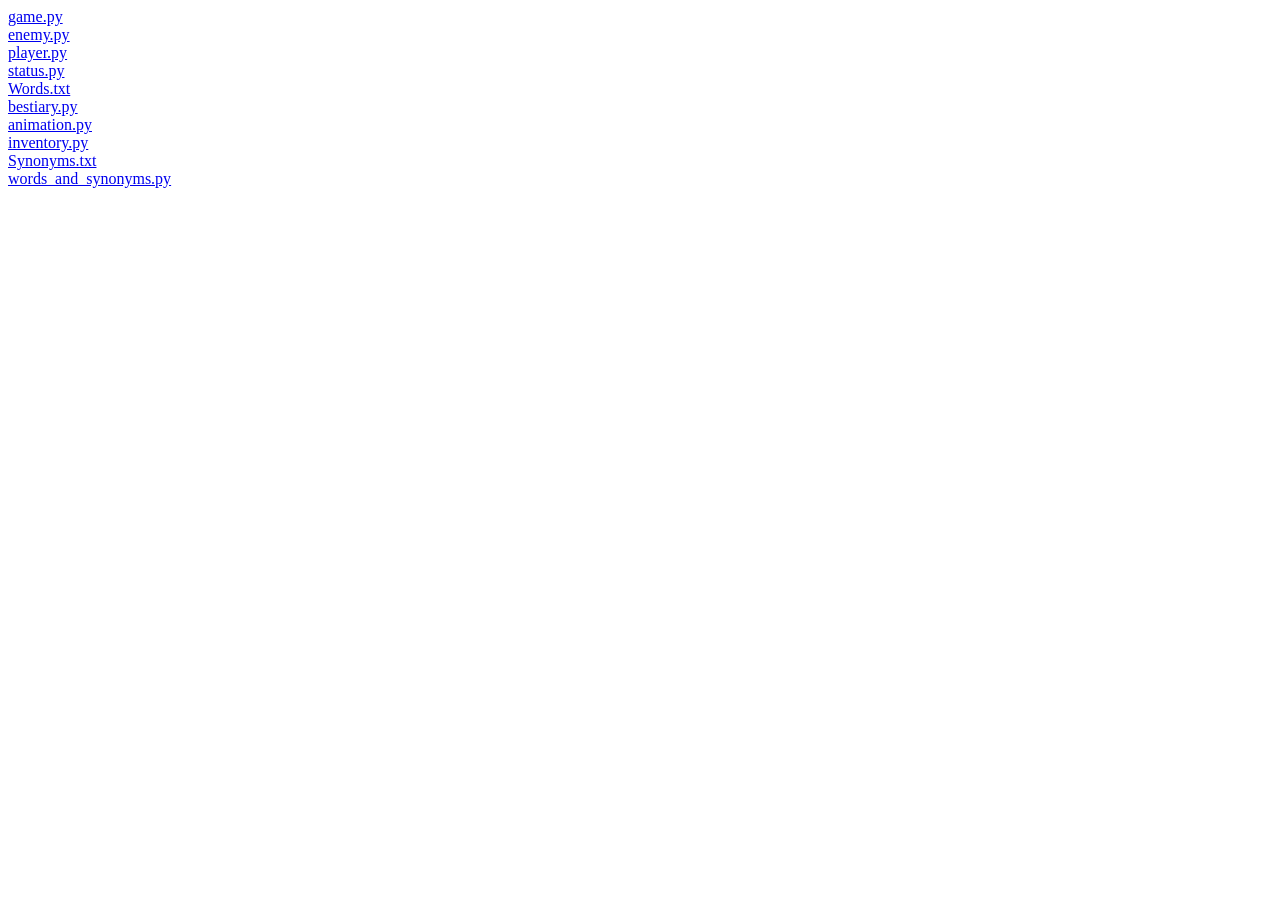
<file: Words and Swords/exportToHTML/index.html>
<html><head><title>C:\Users\Poste\Desktop\Python projects\Words and Swords</title></head><body><a href="game.py.html">game.py</a><br /><a href="enemy.py.html">enemy.py</a><br /><a href="player.py.html">player.py</a><br /><a href="status.py.html">status.py</a><br /><a href="Words.txt.html">Words.txt</a><br /><a href="bestiary.py.html">bestiary.py</a><br /><a href="animation.py.html">animation.py</a><br /><a href="inventory.py.html">inventory.py</a><br /><a href="Synonyms.txt.html">Synonyms.txt</a><br /><a href="words_and_synonyms.py.html">words_and_synonyms.py</a><br /></body></html>
</file>
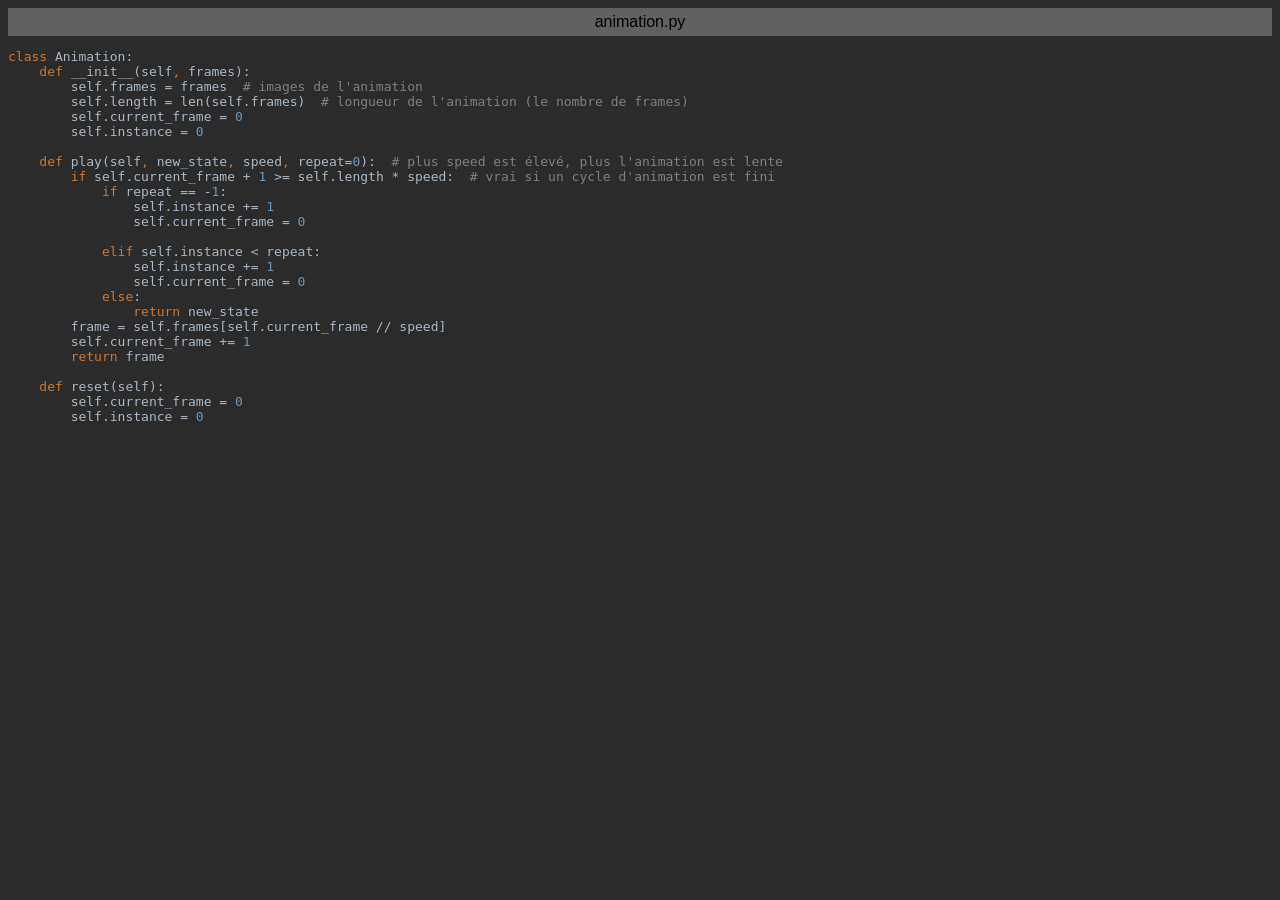
<file: Words and Swords/exportToHTML/animation.py.html>
<html>
<head>
<title>animation.py</title>
<meta http-equiv="Content-Type" content="text/html; charset=utf-8">
<style type="text/css">
.s0 { color: #cc7832;}
.s1 { color: #a9b7c6;}
.s2 { color: #808080;}
.s3 { color: #6897bb;}
</style>
</head>
<body bgcolor="#2b2b2b">
<table CELLSPACING=0 CELLPADDING=5 COLS=1 WIDTH="100%" BGCOLOR="#606060" >
<tr><td><center>
<font face="Arial, Helvetica" color="#000000">
animation.py</font>
</center></td></tr></table>
<pre><span class="s0">class </span><span class="s1">Animation:</span>
    <span class="s0">def </span><span class="s1">__init__(self</span><span class="s0">, </span><span class="s1">frames):</span>
        <span class="s1">self.frames = frames  </span><span class="s2"># images de l'animation</span>
        <span class="s1">self.length = len(self.frames)  </span><span class="s2"># longueur de l'animation (le nombre de frames)</span>
        <span class="s1">self.current_frame = </span><span class="s3">0</span>
        <span class="s1">self.instance = </span><span class="s3">0</span>

    <span class="s0">def </span><span class="s1">play(self</span><span class="s0">, </span><span class="s1">new_state</span><span class="s0">, </span><span class="s1">speed</span><span class="s0">, </span><span class="s1">repeat=</span><span class="s3">0</span><span class="s1">):  </span><span class="s2"># plus speed est élevé, plus l'animation est lente</span>
        <span class="s0">if </span><span class="s1">self.current_frame + </span><span class="s3">1 </span><span class="s1">&gt;= self.length * speed:  </span><span class="s2"># vrai si un cycle d'animation est fini</span>
            <span class="s0">if </span><span class="s1">repeat == -</span><span class="s3">1</span><span class="s1">:</span>
                <span class="s1">self.instance += </span><span class="s3">1</span>
                <span class="s1">self.current_frame = </span><span class="s3">0</span>

            <span class="s0">elif </span><span class="s1">self.instance &lt; repeat:</span>
                <span class="s1">self.instance += </span><span class="s3">1</span>
                <span class="s1">self.current_frame = </span><span class="s3">0</span>
            <span class="s0">else</span><span class="s1">:</span>
                <span class="s0">return </span><span class="s1">new_state</span>
        <span class="s1">frame = self.frames[self.current_frame // speed]</span>
        <span class="s1">self.current_frame += </span><span class="s3">1</span>
        <span class="s0">return </span><span class="s1">frame</span>

    <span class="s0">def </span><span class="s1">reset(self):</span>
        <span class="s1">self.current_frame = </span><span class="s3">0</span>
        <span class="s1">self.instance = </span><span class="s3">0</span>






















</pre>
</body>
</html>
</file>
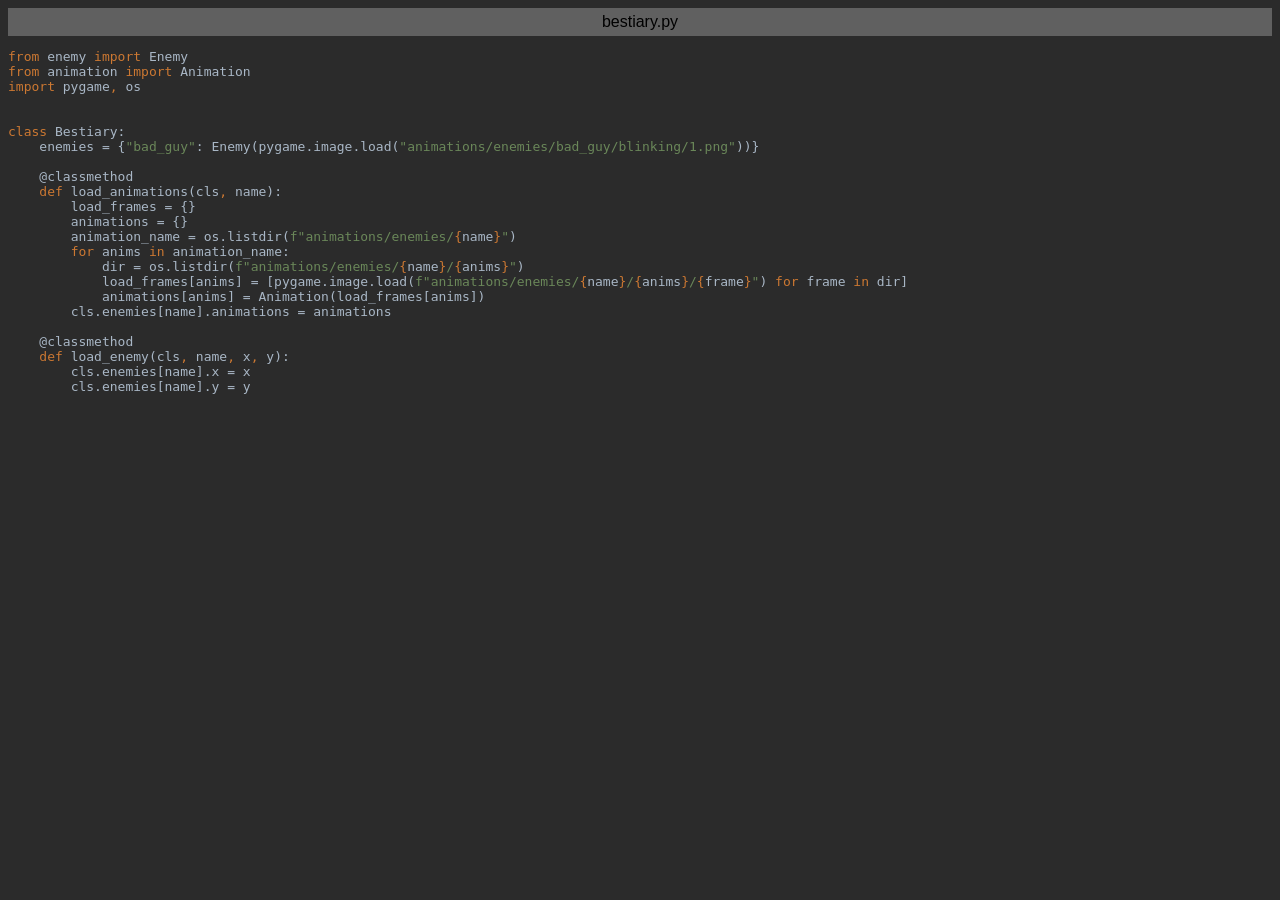
<file: Words and Swords/exportToHTML/bestiary.py.html>
<html>
<head>
<title>bestiary.py</title>
<meta http-equiv="Content-Type" content="text/html; charset=utf-8">
<style type="text/css">
.s0 { color: #cc7832;}
.s1 { color: #a9b7c6;}
.s2 { color: #6a8759;}
</style>
</head>
<body bgcolor="#2b2b2b">
<table CELLSPACING=0 CELLPADDING=5 COLS=1 WIDTH="100%" BGCOLOR="#606060" >
<tr><td><center>
<font face="Arial, Helvetica" color="#000000">
bestiary.py</font>
</center></td></tr></table>
<pre><span class="s0">from </span><span class="s1">enemy </span><span class="s0">import </span><span class="s1">Enemy</span>
<span class="s0">from </span><span class="s1">animation </span><span class="s0">import </span><span class="s1">Animation</span>
<span class="s0">import </span><span class="s1">pygame</span><span class="s0">, </span><span class="s1">os</span>


<span class="s0">class </span><span class="s1">Bestiary:</span>
    <span class="s1">enemies = {</span><span class="s2">&quot;bad_guy&quot;</span><span class="s1">: Enemy(pygame.image.load(</span><span class="s2">&quot;animations/enemies/bad_guy/blinking/1.png&quot;</span><span class="s1">))}</span>

    <span class="s1">@classmethod</span>
    <span class="s0">def </span><span class="s1">load_animations(cls</span><span class="s0">, </span><span class="s1">name):</span>
        <span class="s1">load_frames = {}</span>
        <span class="s1">animations = {}</span>
        <span class="s1">animation_name = os.listdir(</span><span class="s2">f&quot;animations/enemies/</span><span class="s0">{</span><span class="s1">name</span><span class="s0">}</span><span class="s2">&quot;</span><span class="s1">)</span>
        <span class="s0">for </span><span class="s1">anims </span><span class="s0">in </span><span class="s1">animation_name:</span>
            <span class="s1">dir = os.listdir(</span><span class="s2">f&quot;animations/enemies/</span><span class="s0">{</span><span class="s1">name</span><span class="s0">}</span><span class="s2">/</span><span class="s0">{</span><span class="s1">anims</span><span class="s0">}</span><span class="s2">&quot;</span><span class="s1">)</span>
            <span class="s1">load_frames[anims] = [pygame.image.load(</span><span class="s2">f&quot;animations/enemies/</span><span class="s0">{</span><span class="s1">name</span><span class="s0">}</span><span class="s2">/</span><span class="s0">{</span><span class="s1">anims</span><span class="s0">}</span><span class="s2">/</span><span class="s0">{</span><span class="s1">frame</span><span class="s0">}</span><span class="s2">&quot;</span><span class="s1">) </span><span class="s0">for </span><span class="s1">frame </span><span class="s0">in </span><span class="s1">dir]</span>
            <span class="s1">animations[anims] = Animation(load_frames[anims])</span>
        <span class="s1">cls.enemies[name].animations = animations</span>

    <span class="s1">@classmethod</span>
    <span class="s0">def </span><span class="s1">load_enemy(cls</span><span class="s0">, </span><span class="s1">name</span><span class="s0">, </span><span class="s1">x</span><span class="s0">, </span><span class="s1">y):</span>
        <span class="s1">cls.enemies[name].x = x</span>
        <span class="s1">cls.enemies[name].y = y</span>

</pre>
</body>
</html>
</file>
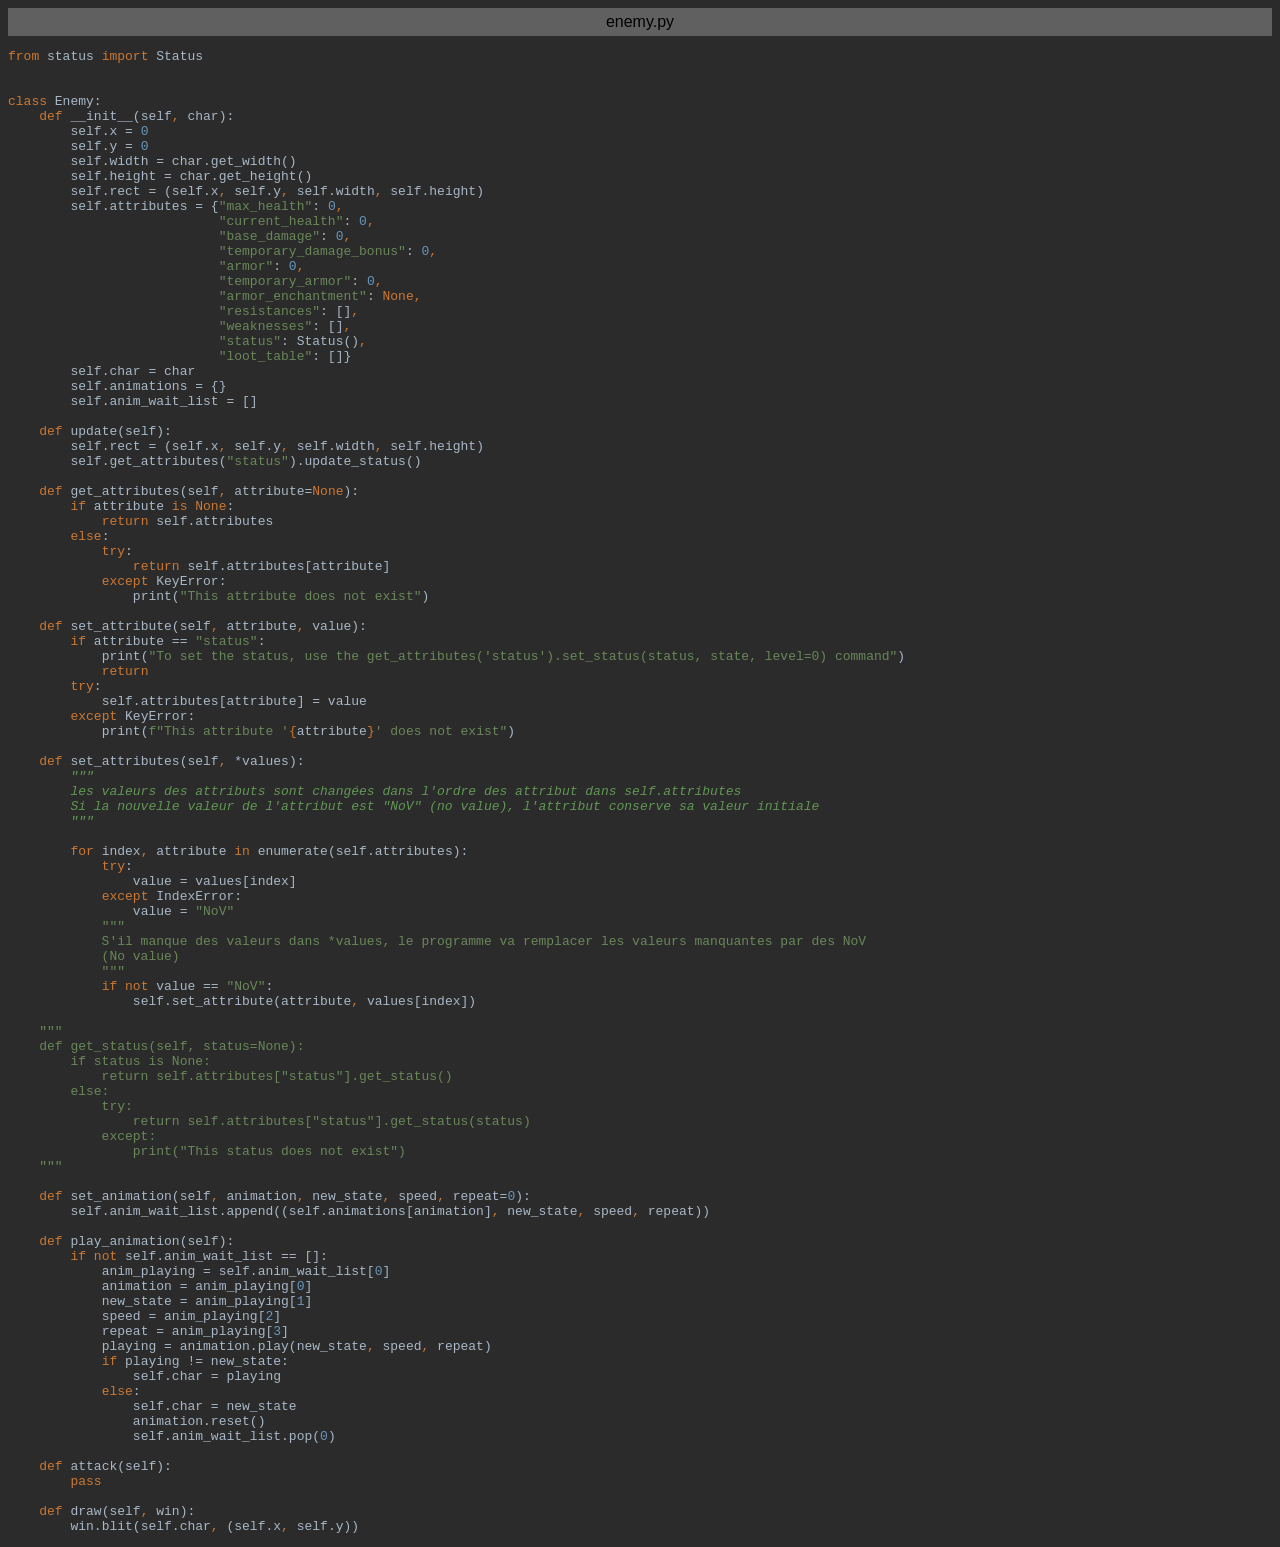
<file: Words and Swords/exportToHTML/enemy.py.html>
<html>
<head>
<title>enemy.py</title>
<meta http-equiv="Content-Type" content="text/html; charset=utf-8">
<style type="text/css">
.s0 { color: #cc7832;}
.s1 { color: #a9b7c6;}
.s2 { color: #6897bb;}
.s3 { color: #6a8759;}
.s4 { color: #629755; font-style: italic;}
</style>
</head>
<body bgcolor="#2b2b2b">
<table CELLSPACING=0 CELLPADDING=5 COLS=1 WIDTH="100%" BGCOLOR="#606060" >
<tr><td><center>
<font face="Arial, Helvetica" color="#000000">
enemy.py</font>
</center></td></tr></table>
<pre><span class="s0">from </span><span class="s1">status </span><span class="s0">import </span><span class="s1">Status</span>


<span class="s0">class </span><span class="s1">Enemy:</span>
    <span class="s0">def </span><span class="s1">__init__(self</span><span class="s0">, </span><span class="s1">char):</span>
        <span class="s1">self.x = </span><span class="s2">0</span>
        <span class="s1">self.y = </span><span class="s2">0</span>
        <span class="s1">self.width = char.get_width()</span>
        <span class="s1">self.height = char.get_height()</span>
        <span class="s1">self.rect = (self.x</span><span class="s0">, </span><span class="s1">self.y</span><span class="s0">, </span><span class="s1">self.width</span><span class="s0">, </span><span class="s1">self.height)</span>
        <span class="s1">self.attributes = {</span><span class="s3">&quot;max_health&quot;</span><span class="s1">: </span><span class="s2">0</span><span class="s0">,</span>
                           <span class="s3">&quot;current_health&quot;</span><span class="s1">: </span><span class="s2">0</span><span class="s0">,</span>
                           <span class="s3">&quot;base_damage&quot;</span><span class="s1">: </span><span class="s2">0</span><span class="s0">,</span>
                           <span class="s3">&quot;temporary_damage_bonus&quot;</span><span class="s1">: </span><span class="s2">0</span><span class="s0">,</span>
                           <span class="s3">&quot;armor&quot;</span><span class="s1">: </span><span class="s2">0</span><span class="s0">,</span>
                           <span class="s3">&quot;temporary_armor&quot;</span><span class="s1">: </span><span class="s2">0</span><span class="s0">,</span>
                           <span class="s3">&quot;armor_enchantment&quot;</span><span class="s1">: </span><span class="s0">None,</span>
                           <span class="s3">&quot;resistances&quot;</span><span class="s1">: []</span><span class="s0">,</span>
                           <span class="s3">&quot;weaknesses&quot;</span><span class="s1">: []</span><span class="s0">,</span>
                           <span class="s3">&quot;status&quot;</span><span class="s1">: Status()</span><span class="s0">,</span>
                           <span class="s3">&quot;loot_table&quot;</span><span class="s1">: []}</span>
        <span class="s1">self.char = char</span>
        <span class="s1">self.animations = {}</span>
        <span class="s1">self.anim_wait_list = []</span>

    <span class="s0">def </span><span class="s1">update(self):</span>
        <span class="s1">self.rect = (self.x</span><span class="s0">, </span><span class="s1">self.y</span><span class="s0">, </span><span class="s1">self.width</span><span class="s0">, </span><span class="s1">self.height)</span>
        <span class="s1">self.get_attributes(</span><span class="s3">&quot;status&quot;</span><span class="s1">).update_status()</span>

    <span class="s0">def </span><span class="s1">get_attributes(self</span><span class="s0">, </span><span class="s1">attribute=</span><span class="s0">None</span><span class="s1">):</span>
        <span class="s0">if </span><span class="s1">attribute </span><span class="s0">is None</span><span class="s1">:</span>
            <span class="s0">return </span><span class="s1">self.attributes</span>
        <span class="s0">else</span><span class="s1">:</span>
            <span class="s0">try</span><span class="s1">:</span>
                <span class="s0">return </span><span class="s1">self.attributes[attribute]</span>
            <span class="s0">except </span><span class="s1">KeyError:</span>
                <span class="s1">print(</span><span class="s3">&quot;This attribute does not exist&quot;</span><span class="s1">)</span>

    <span class="s0">def </span><span class="s1">set_attribute(self</span><span class="s0">, </span><span class="s1">attribute</span><span class="s0">, </span><span class="s1">value):</span>
        <span class="s0">if </span><span class="s1">attribute == </span><span class="s3">&quot;status&quot;</span><span class="s1">:</span>
            <span class="s1">print(</span><span class="s3">&quot;To set the status, use the get_attributes('status').set_status(status, state, level=0) command&quot;</span><span class="s1">)</span>
            <span class="s0">return</span>
        <span class="s0">try</span><span class="s1">:</span>
            <span class="s1">self.attributes[attribute] = value</span>
        <span class="s0">except </span><span class="s1">KeyError:</span>
            <span class="s1">print(</span><span class="s3">f&quot;This attribute '</span><span class="s0">{</span><span class="s1">attribute</span><span class="s0">}</span><span class="s3">' does not exist&quot;</span><span class="s1">)</span>

    <span class="s0">def </span><span class="s1">set_attributes(self</span><span class="s0">, </span><span class="s1">*values):</span>
        <span class="s4">&quot;&quot;&quot; 
        les valeurs des attributs sont changées dans l'ordre des attribut dans self.attributes 
        Si la nouvelle valeur de l'attribut est &quot;NoV&quot; (no value), l'attribut conserve sa valeur initiale 
        &quot;&quot;&quot;</span>

        <span class="s0">for </span><span class="s1">index</span><span class="s0">, </span><span class="s1">attribute </span><span class="s0">in </span><span class="s1">enumerate(self.attributes):</span>
            <span class="s0">try</span><span class="s1">:</span>
                <span class="s1">value = values[index]</span>
            <span class="s0">except </span><span class="s1">IndexError:</span>
                <span class="s1">value = </span><span class="s3">&quot;NoV&quot;</span>
            <span class="s3">&quot;&quot;&quot; 
            S'il manque des valeurs dans *values, le programme va remplacer les valeurs manquantes par des NoV 
            (No value) 
            &quot;&quot;&quot;</span>
            <span class="s0">if not </span><span class="s1">value == </span><span class="s3">&quot;NoV&quot;</span><span class="s1">:</span>
                <span class="s1">self.set_attribute(attribute</span><span class="s0">, </span><span class="s1">values[index])</span>

    <span class="s3">&quot;&quot;&quot; 
    def get_status(self, status=None): 
        if status is None: 
            return self.attributes[&quot;status&quot;].get_status() 
        else: 
            try: 
                return self.attributes[&quot;status&quot;].get_status(status) 
            except: 
                print(&quot;This status does not exist&quot;) 
    &quot;&quot;&quot;</span>

    <span class="s0">def </span><span class="s1">set_animation(self</span><span class="s0">, </span><span class="s1">animation</span><span class="s0">, </span><span class="s1">new_state</span><span class="s0">, </span><span class="s1">speed</span><span class="s0">, </span><span class="s1">repeat=</span><span class="s2">0</span><span class="s1">):</span>
        <span class="s1">self.anim_wait_list.append((self.animations[animation]</span><span class="s0">, </span><span class="s1">new_state</span><span class="s0">, </span><span class="s1">speed</span><span class="s0">, </span><span class="s1">repeat))</span>

    <span class="s0">def </span><span class="s1">play_animation(self):</span>
        <span class="s0">if not </span><span class="s1">self.anim_wait_list == []:</span>
            <span class="s1">anim_playing = self.anim_wait_list[</span><span class="s2">0</span><span class="s1">]</span>
            <span class="s1">animation = anim_playing[</span><span class="s2">0</span><span class="s1">]</span>
            <span class="s1">new_state = anim_playing[</span><span class="s2">1</span><span class="s1">]</span>
            <span class="s1">speed = anim_playing[</span><span class="s2">2</span><span class="s1">]</span>
            <span class="s1">repeat = anim_playing[</span><span class="s2">3</span><span class="s1">]</span>
            <span class="s1">playing = animation.play(new_state</span><span class="s0">, </span><span class="s1">speed</span><span class="s0">, </span><span class="s1">repeat)</span>
            <span class="s0">if </span><span class="s1">playing != new_state:</span>
                <span class="s1">self.char = playing</span>
            <span class="s0">else</span><span class="s1">:</span>
                <span class="s1">self.char = new_state</span>
                <span class="s1">animation.reset()</span>
                <span class="s1">self.anim_wait_list.pop(</span><span class="s2">0</span><span class="s1">)</span>

    <span class="s0">def </span><span class="s1">attack(self):</span>
        <span class="s0">pass</span>

    <span class="s0">def </span><span class="s1">draw(self</span><span class="s0">, </span><span class="s1">win):</span>
        <span class="s1">win.blit(self.char</span><span class="s0">, </span><span class="s1">(self.x</span><span class="s0">, </span><span class="s1">self.y))</span>
</pre>
</body>
</html>
</file>
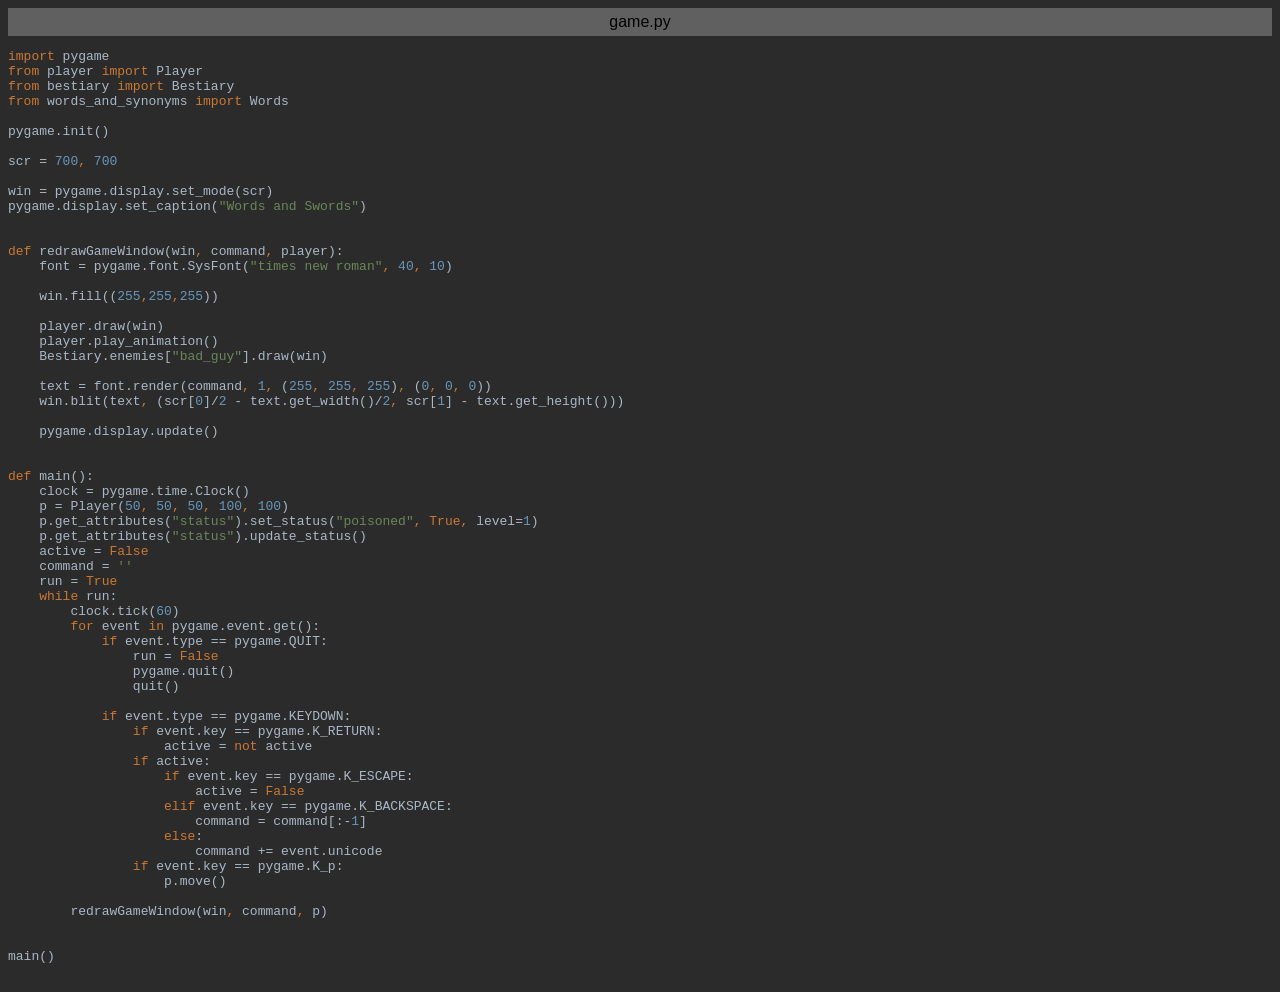
<file: Words and Swords/exportToHTML/game.py.html>
<html>
<head>
<title>game.py</title>
<meta http-equiv="Content-Type" content="text/html; charset=utf-8">
<style type="text/css">
.s0 { color: #cc7832;}
.s1 { color: #a9b7c6;}
.s2 { color: #6897bb;}
.s3 { color: #6a8759;}
</style>
</head>
<body bgcolor="#2b2b2b">
<table CELLSPACING=0 CELLPADDING=5 COLS=1 WIDTH="100%" BGCOLOR="#606060" >
<tr><td><center>
<font face="Arial, Helvetica" color="#000000">
game.py</font>
</center></td></tr></table>
<pre><span class="s0">import </span><span class="s1">pygame</span>
<span class="s0">from </span><span class="s1">player </span><span class="s0">import </span><span class="s1">Player</span>
<span class="s0">from </span><span class="s1">bestiary </span><span class="s0">import </span><span class="s1">Bestiary</span>
<span class="s0">from </span><span class="s1">words_and_synonyms </span><span class="s0">import </span><span class="s1">Words</span>

<span class="s1">pygame.init()</span>

<span class="s1">scr = </span><span class="s2">700</span><span class="s0">, </span><span class="s2">700</span>

<span class="s1">win = pygame.display.set_mode(scr)</span>
<span class="s1">pygame.display.set_caption(</span><span class="s3">&quot;Words and Swords&quot;</span><span class="s1">)</span>


<span class="s0">def </span><span class="s1">redrawGameWindow(win</span><span class="s0">, </span><span class="s1">command</span><span class="s0">, </span><span class="s1">player):</span>
    <span class="s1">font = pygame.font.SysFont(</span><span class="s3">&quot;times new roman&quot;</span><span class="s0">, </span><span class="s2">40</span><span class="s0">, </span><span class="s2">10</span><span class="s1">)</span>

    <span class="s1">win.fill((</span><span class="s2">255</span><span class="s0">,</span><span class="s2">255</span><span class="s0">,</span><span class="s2">255</span><span class="s1">))</span>

    <span class="s1">player.draw(win)</span>
    <span class="s1">player.play_animation()</span>
    <span class="s1">Bestiary.enemies[</span><span class="s3">&quot;bad_guy&quot;</span><span class="s1">].draw(win)</span>

    <span class="s1">text = font.render(command</span><span class="s0">, </span><span class="s2">1</span><span class="s0">, </span><span class="s1">(</span><span class="s2">255</span><span class="s0">, </span><span class="s2">255</span><span class="s0">, </span><span class="s2">255</span><span class="s1">)</span><span class="s0">, </span><span class="s1">(</span><span class="s2">0</span><span class="s0">, </span><span class="s2">0</span><span class="s0">, </span><span class="s2">0</span><span class="s1">))</span>
    <span class="s1">win.blit(text</span><span class="s0">, </span><span class="s1">(scr[</span><span class="s2">0</span><span class="s1">]/</span><span class="s2">2 </span><span class="s1">- text.get_width()/</span><span class="s2">2</span><span class="s0">, </span><span class="s1">scr[</span><span class="s2">1</span><span class="s1">] - text.get_height()))</span>

    <span class="s1">pygame.display.update()</span>


<span class="s0">def </span><span class="s1">main():</span>
    <span class="s1">clock = pygame.time.Clock()</span>
    <span class="s1">p = Player(</span><span class="s2">50</span><span class="s0">, </span><span class="s2">50</span><span class="s0">, </span><span class="s2">50</span><span class="s0">, </span><span class="s2">100</span><span class="s0">, </span><span class="s2">100</span><span class="s1">)</span>
    <span class="s1">p.get_attributes(</span><span class="s3">&quot;status&quot;</span><span class="s1">).set_status(</span><span class="s3">&quot;poisoned&quot;</span><span class="s0">, True, </span><span class="s1">level=</span><span class="s2">1</span><span class="s1">)</span>
    <span class="s1">p.get_attributes(</span><span class="s3">&quot;status&quot;</span><span class="s1">).update_status()</span>
    <span class="s1">active = </span><span class="s0">False</span>
    <span class="s1">command = </span><span class="s3">''</span>
    <span class="s1">run = </span><span class="s0">True</span>
    <span class="s0">while </span><span class="s1">run:</span>
        <span class="s1">clock.tick(</span><span class="s2">60</span><span class="s1">)</span>
        <span class="s0">for </span><span class="s1">event </span><span class="s0">in </span><span class="s1">pygame.event.get():</span>
            <span class="s0">if </span><span class="s1">event.type == pygame.QUIT:</span>
                <span class="s1">run = </span><span class="s0">False</span>
                <span class="s1">pygame.quit()</span>
                <span class="s1">quit()</span>

            <span class="s0">if </span><span class="s1">event.type == pygame.KEYDOWN:</span>
                <span class="s0">if </span><span class="s1">event.key == pygame.K_RETURN:</span>
                    <span class="s1">active = </span><span class="s0">not </span><span class="s1">active</span>
                <span class="s0">if </span><span class="s1">active:</span>
                    <span class="s0">if </span><span class="s1">event.key == pygame.K_ESCAPE:</span>
                        <span class="s1">active = </span><span class="s0">False</span>
                    <span class="s0">elif </span><span class="s1">event.key == pygame.K_BACKSPACE:</span>
                        <span class="s1">command = command[:-</span><span class="s2">1</span><span class="s1">]</span>
                    <span class="s0">else</span><span class="s1">:</span>
                        <span class="s1">command += event.unicode</span>
                <span class="s0">if </span><span class="s1">event.key == pygame.K_p:</span>
                    <span class="s1">p.move()</span>

        <span class="s1">redrawGameWindow(win</span><span class="s0">, </span><span class="s1">command</span><span class="s0">, </span><span class="s1">p)</span>


<span class="s1">main()</span>

</pre>
</body>
</html>
</file>
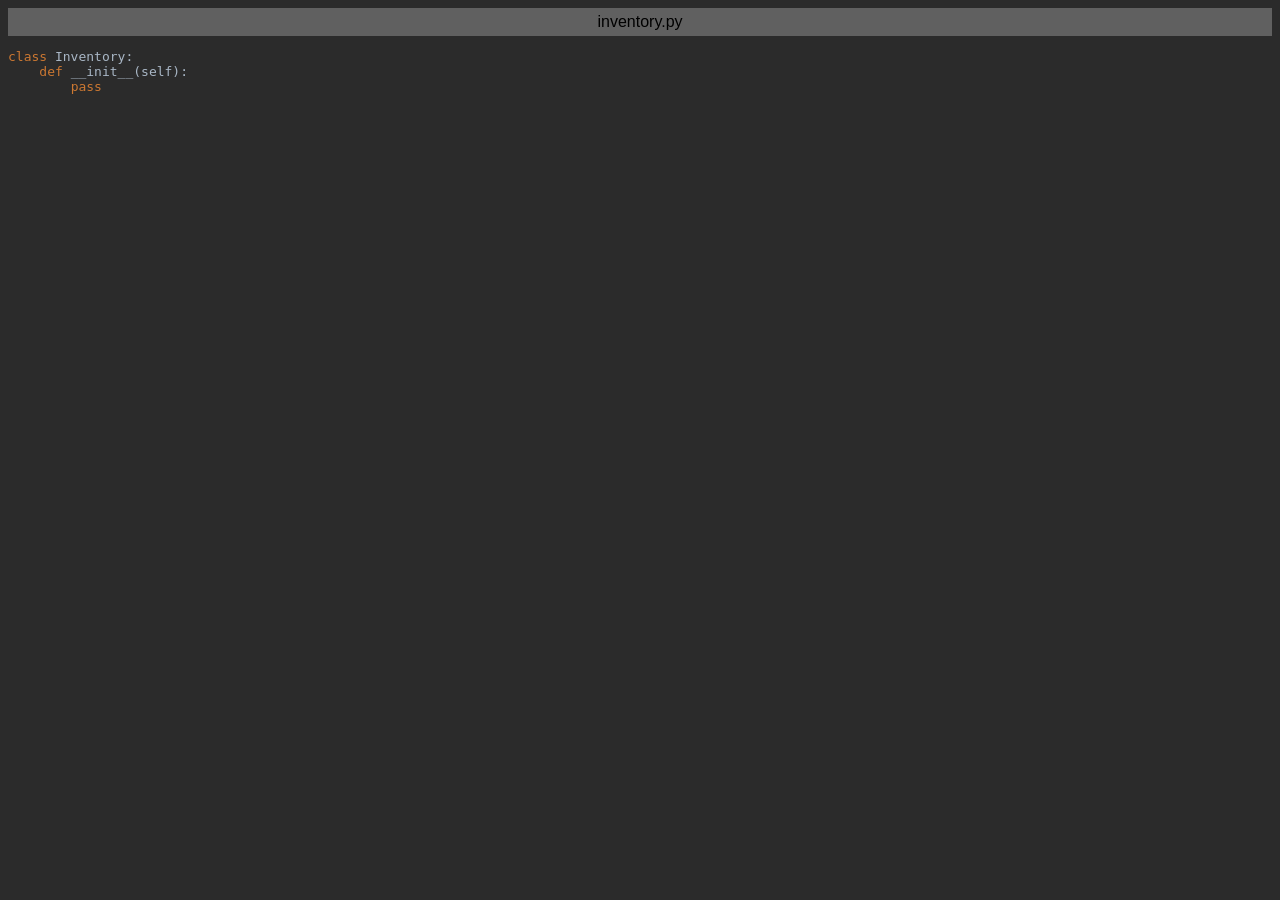
<file: Words and Swords/exportToHTML/inventory.py.html>
<html>
<head>
<title>inventory.py</title>
<meta http-equiv="Content-Type" content="text/html; charset=utf-8">
<style type="text/css">
.s0 { color: #cc7832;}
.s1 { color: #a9b7c6;}
</style>
</head>
<body bgcolor="#2b2b2b">
<table CELLSPACING=0 CELLPADDING=5 COLS=1 WIDTH="100%" BGCOLOR="#606060" >
<tr><td><center>
<font face="Arial, Helvetica" color="#000000">
inventory.py</font>
</center></td></tr></table>
<pre><span class="s0">class </span><span class="s1">Inventory:</span>
    <span class="s0">def </span><span class="s1">__init__(self):</span>
        <span class="s0">pass</span>





</pre>
</body>
</html>
</file>
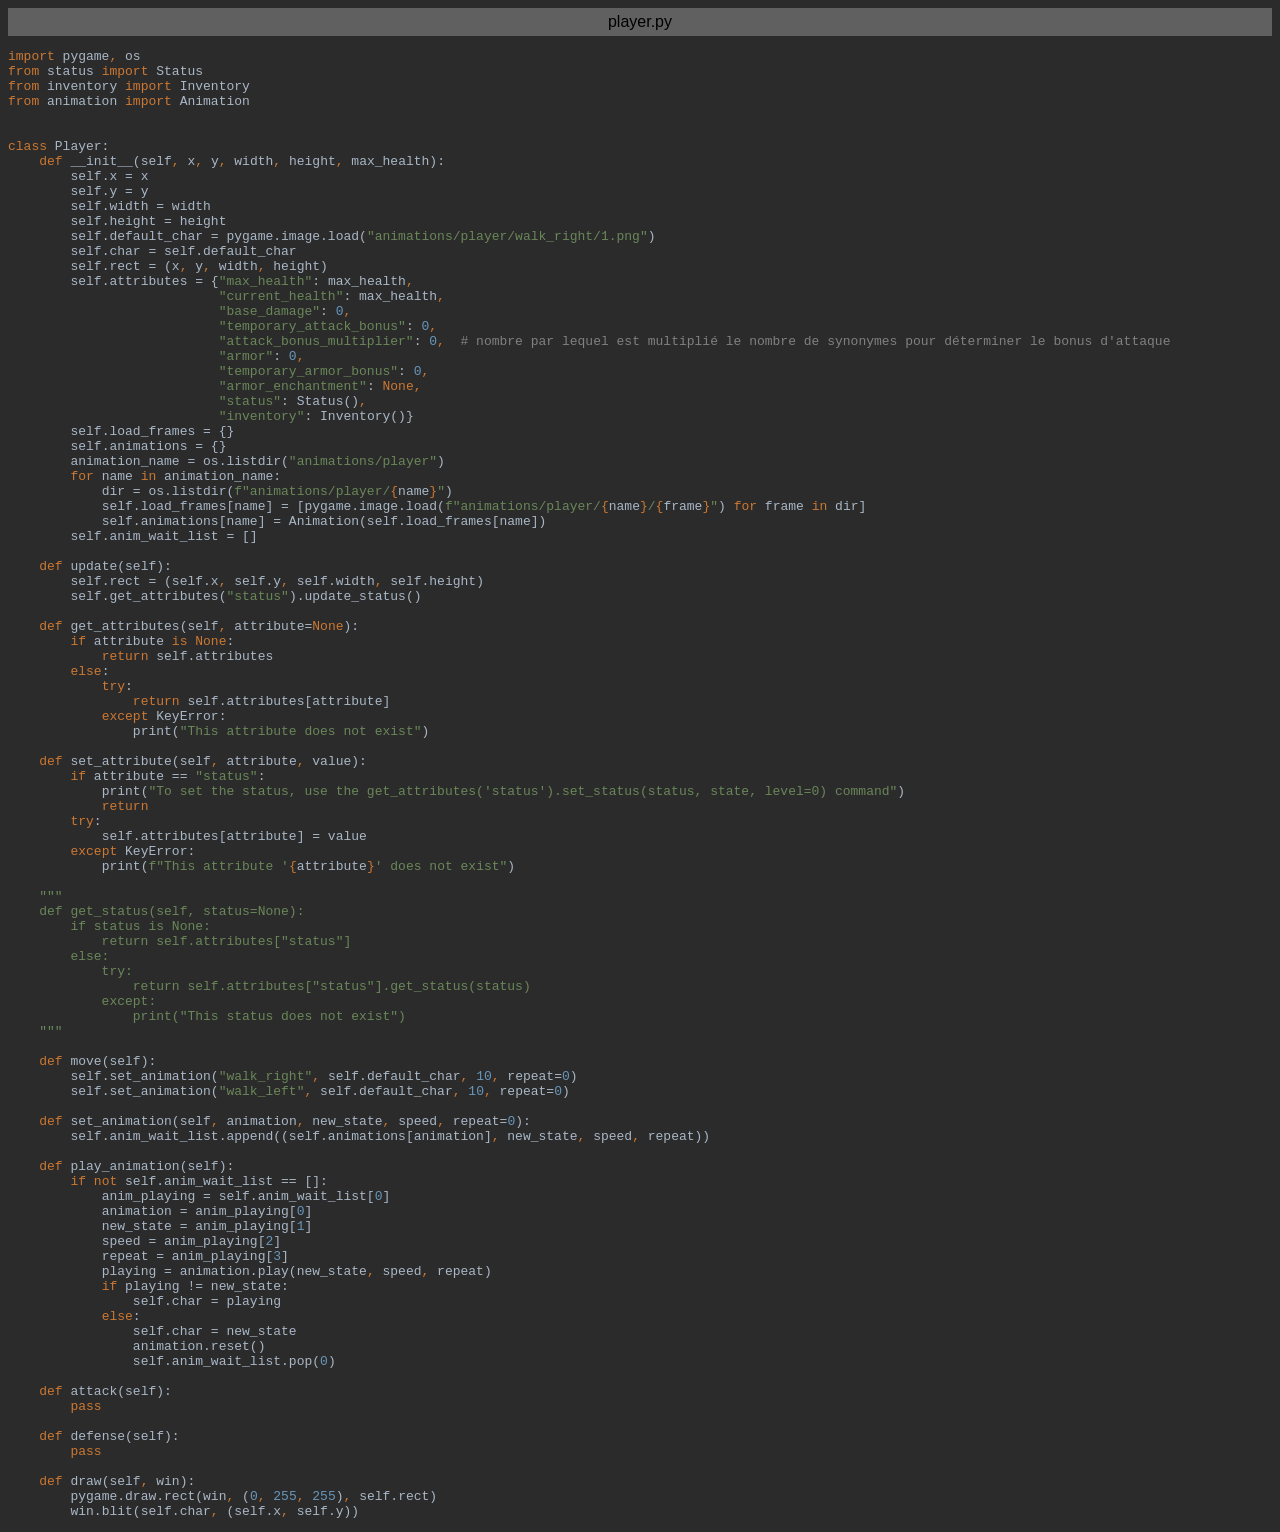
<file: Words and Swords/exportToHTML/player.py.html>
<html>
<head>
<title>player.py</title>
<meta http-equiv="Content-Type" content="text/html; charset=utf-8">
<style type="text/css">
.s0 { color: #cc7832;}
.s1 { color: #a9b7c6;}
.s2 { color: #6a8759;}
.s3 { color: #6897bb;}
.s4 { color: #808080;}
</style>
</head>
<body bgcolor="#2b2b2b">
<table CELLSPACING=0 CELLPADDING=5 COLS=1 WIDTH="100%" BGCOLOR="#606060" >
<tr><td><center>
<font face="Arial, Helvetica" color="#000000">
player.py</font>
</center></td></tr></table>
<pre><span class="s0">import </span><span class="s1">pygame</span><span class="s0">, </span><span class="s1">os</span>
<span class="s0">from </span><span class="s1">status </span><span class="s0">import </span><span class="s1">Status</span>
<span class="s0">from </span><span class="s1">inventory </span><span class="s0">import </span><span class="s1">Inventory</span>
<span class="s0">from </span><span class="s1">animation </span><span class="s0">import </span><span class="s1">Animation</span>


<span class="s0">class </span><span class="s1">Player:</span>
    <span class="s0">def </span><span class="s1">__init__(self</span><span class="s0">, </span><span class="s1">x</span><span class="s0">, </span><span class="s1">y</span><span class="s0">, </span><span class="s1">width</span><span class="s0">, </span><span class="s1">height</span><span class="s0">, </span><span class="s1">max_health):</span>
        <span class="s1">self.x = x</span>
        <span class="s1">self.y = y</span>
        <span class="s1">self.width = width</span>
        <span class="s1">self.height = height</span>
        <span class="s1">self.default_char = pygame.image.load(</span><span class="s2">&quot;animations/player/walk_right/1.png&quot;</span><span class="s1">)</span>
        <span class="s1">self.char = self.default_char</span>
        <span class="s1">self.rect = (x</span><span class="s0">, </span><span class="s1">y</span><span class="s0">, </span><span class="s1">width</span><span class="s0">, </span><span class="s1">height)</span>
        <span class="s1">self.attributes = {</span><span class="s2">&quot;max_health&quot;</span><span class="s1">: max_health</span><span class="s0">,</span>
                           <span class="s2">&quot;current_health&quot;</span><span class="s1">: max_health</span><span class="s0">,</span>
                           <span class="s2">&quot;base_damage&quot;</span><span class="s1">: </span><span class="s3">0</span><span class="s0">,</span>
                           <span class="s2">&quot;temporary_attack_bonus&quot;</span><span class="s1">: </span><span class="s3">0</span><span class="s0">,</span>
                           <span class="s2">&quot;attack_bonus_multiplier&quot;</span><span class="s1">: </span><span class="s3">0</span><span class="s0">,  </span><span class="s4"># nombre par lequel est multiplié le nombre de synonymes pour déterminer le bonus d'attaque</span>
                           <span class="s2">&quot;armor&quot;</span><span class="s1">: </span><span class="s3">0</span><span class="s0">,</span>
                           <span class="s2">&quot;temporary_armor_bonus&quot;</span><span class="s1">: </span><span class="s3">0</span><span class="s0">,</span>
                           <span class="s2">&quot;armor_enchantment&quot;</span><span class="s1">: </span><span class="s0">None,</span>
                           <span class="s2">&quot;status&quot;</span><span class="s1">: Status()</span><span class="s0">,</span>
                           <span class="s2">&quot;inventory&quot;</span><span class="s1">: Inventory()}</span>
        <span class="s1">self.load_frames = {}</span>
        <span class="s1">self.animations = {}</span>
        <span class="s1">animation_name = os.listdir(</span><span class="s2">&quot;animations/player&quot;</span><span class="s1">)</span>
        <span class="s0">for </span><span class="s1">name </span><span class="s0">in </span><span class="s1">animation_name:</span>
            <span class="s1">dir = os.listdir(</span><span class="s2">f&quot;animations/player/</span><span class="s0">{</span><span class="s1">name</span><span class="s0">}</span><span class="s2">&quot;</span><span class="s1">)</span>
            <span class="s1">self.load_frames[name] = [pygame.image.load(</span><span class="s2">f&quot;animations/player/</span><span class="s0">{</span><span class="s1">name</span><span class="s0">}</span><span class="s2">/</span><span class="s0">{</span><span class="s1">frame</span><span class="s0">}</span><span class="s2">&quot;</span><span class="s1">) </span><span class="s0">for </span><span class="s1">frame </span><span class="s0">in </span><span class="s1">dir]</span>
            <span class="s1">self.animations[name] = Animation(self.load_frames[name])</span>
        <span class="s1">self.anim_wait_list = []</span>

    <span class="s0">def </span><span class="s1">update(self):</span>
        <span class="s1">self.rect = (self.x</span><span class="s0">, </span><span class="s1">self.y</span><span class="s0">, </span><span class="s1">self.width</span><span class="s0">, </span><span class="s1">self.height)</span>
        <span class="s1">self.get_attributes(</span><span class="s2">&quot;status&quot;</span><span class="s1">).update_status()</span>

    <span class="s0">def </span><span class="s1">get_attributes(self</span><span class="s0">, </span><span class="s1">attribute=</span><span class="s0">None</span><span class="s1">):</span>
        <span class="s0">if </span><span class="s1">attribute </span><span class="s0">is None</span><span class="s1">:</span>
            <span class="s0">return </span><span class="s1">self.attributes</span>
        <span class="s0">else</span><span class="s1">:</span>
            <span class="s0">try</span><span class="s1">:</span>
                <span class="s0">return </span><span class="s1">self.attributes[attribute]</span>
            <span class="s0">except </span><span class="s1">KeyError:</span>
                <span class="s1">print(</span><span class="s2">&quot;This attribute does not exist&quot;</span><span class="s1">)</span>

    <span class="s0">def </span><span class="s1">set_attribute(self</span><span class="s0">, </span><span class="s1">attribute</span><span class="s0">, </span><span class="s1">value):</span>
        <span class="s0">if </span><span class="s1">attribute == </span><span class="s2">&quot;status&quot;</span><span class="s1">:</span>
            <span class="s1">print(</span><span class="s2">&quot;To set the status, use the get_attributes('status').set_status(status, state, level=0) command&quot;</span><span class="s1">)</span>
            <span class="s0">return</span>
        <span class="s0">try</span><span class="s1">:</span>
            <span class="s1">self.attributes[attribute] = value</span>
        <span class="s0">except </span><span class="s1">KeyError:</span>
            <span class="s1">print(</span><span class="s2">f&quot;This attribute '</span><span class="s0">{</span><span class="s1">attribute</span><span class="s0">}</span><span class="s2">' does not exist&quot;</span><span class="s1">)</span>

    <span class="s2">&quot;&quot;&quot; 
    def get_status(self, status=None): 
        if status is None: 
            return self.attributes[&quot;status&quot;] 
        else: 
            try: 
                return self.attributes[&quot;status&quot;].get_status(status) 
            except: 
                print(&quot;This status does not exist&quot;) 
    &quot;&quot;&quot;</span>

    <span class="s0">def </span><span class="s1">move(self):</span>
        <span class="s1">self.set_animation(</span><span class="s2">&quot;walk_right&quot;</span><span class="s0">, </span><span class="s1">self.default_char</span><span class="s0">, </span><span class="s3">10</span><span class="s0">, </span><span class="s1">repeat=</span><span class="s3">0</span><span class="s1">)</span>
        <span class="s1">self.set_animation(</span><span class="s2">&quot;walk_left&quot;</span><span class="s0">, </span><span class="s1">self.default_char</span><span class="s0">, </span><span class="s3">10</span><span class="s0">, </span><span class="s1">repeat=</span><span class="s3">0</span><span class="s1">)</span>

    <span class="s0">def </span><span class="s1">set_animation(self</span><span class="s0">, </span><span class="s1">animation</span><span class="s0">, </span><span class="s1">new_state</span><span class="s0">, </span><span class="s1">speed</span><span class="s0">, </span><span class="s1">repeat=</span><span class="s3">0</span><span class="s1">):</span>
        <span class="s1">self.anim_wait_list.append((self.animations[animation]</span><span class="s0">, </span><span class="s1">new_state</span><span class="s0">, </span><span class="s1">speed</span><span class="s0">, </span><span class="s1">repeat))</span>

    <span class="s0">def </span><span class="s1">play_animation(self):</span>
        <span class="s0">if not </span><span class="s1">self.anim_wait_list == []:</span>
            <span class="s1">anim_playing = self.anim_wait_list[</span><span class="s3">0</span><span class="s1">]</span>
            <span class="s1">animation = anim_playing[</span><span class="s3">0</span><span class="s1">]</span>
            <span class="s1">new_state = anim_playing[</span><span class="s3">1</span><span class="s1">]</span>
            <span class="s1">speed = anim_playing[</span><span class="s3">2</span><span class="s1">]</span>
            <span class="s1">repeat = anim_playing[</span><span class="s3">3</span><span class="s1">]</span>
            <span class="s1">playing = animation.play(new_state</span><span class="s0">, </span><span class="s1">speed</span><span class="s0">, </span><span class="s1">repeat)</span>
            <span class="s0">if </span><span class="s1">playing != new_state:</span>
                <span class="s1">self.char = playing</span>
            <span class="s0">else</span><span class="s1">:</span>
                <span class="s1">self.char = new_state</span>
                <span class="s1">animation.reset()</span>
                <span class="s1">self.anim_wait_list.pop(</span><span class="s3">0</span><span class="s1">)</span>

    <span class="s0">def </span><span class="s1">attack(self):</span>
        <span class="s0">pass</span>

    <span class="s0">def </span><span class="s1">defense(self):</span>
        <span class="s0">pass</span>

    <span class="s0">def </span><span class="s1">draw(self</span><span class="s0">, </span><span class="s1">win):</span>
        <span class="s1">pygame.draw.rect(win</span><span class="s0">, </span><span class="s1">(</span><span class="s3">0</span><span class="s0">, </span><span class="s3">255</span><span class="s0">, </span><span class="s3">255</span><span class="s1">)</span><span class="s0">, </span><span class="s1">self.rect)</span>
        <span class="s1">win.blit(self.char</span><span class="s0">, </span><span class="s1">(self.x</span><span class="s0">, </span><span class="s1">self.y))</span>
</pre>
</body>
</html>
</file>
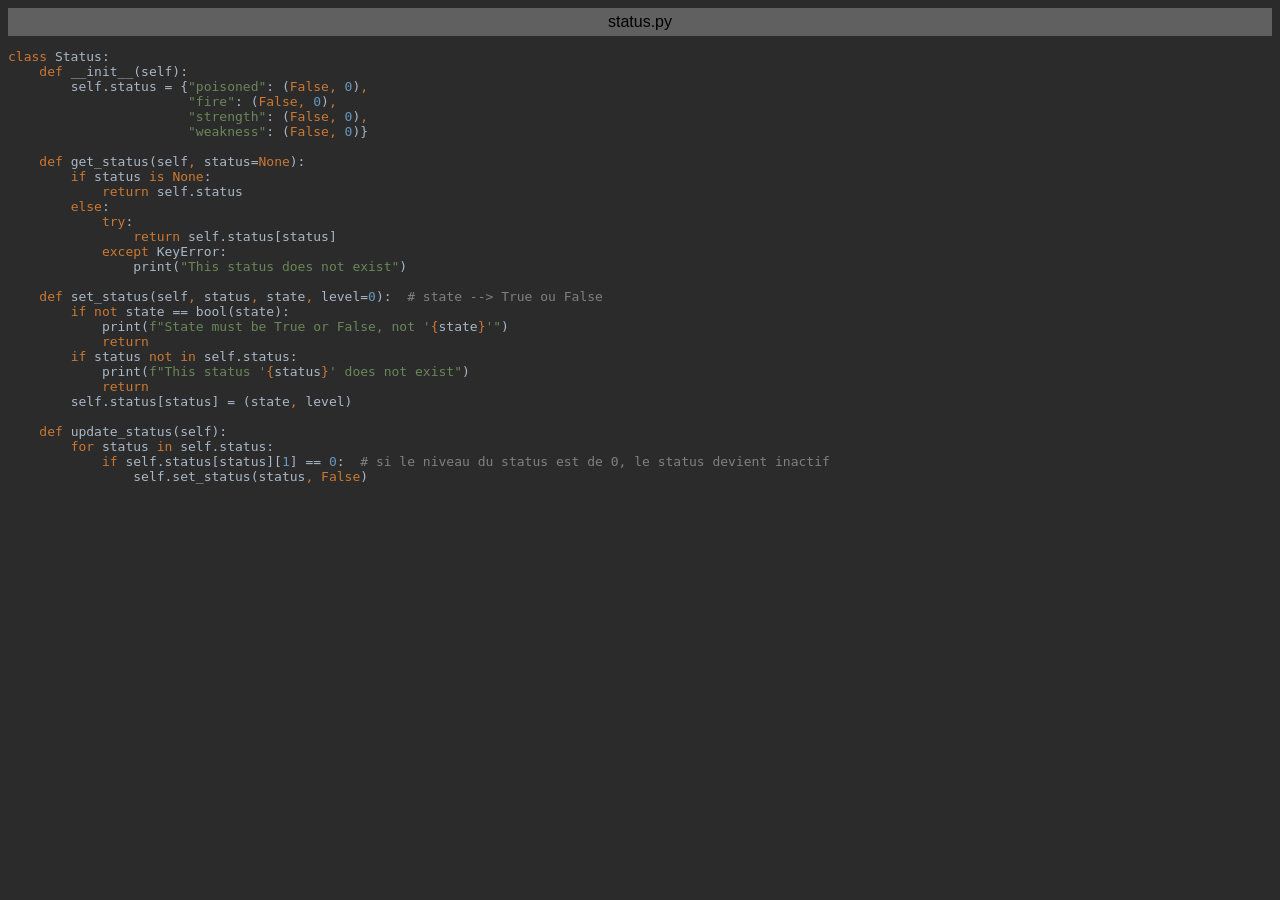
<file: Words and Swords/exportToHTML/status.py.html>
<html>
<head>
<title>status.py</title>
<meta http-equiv="Content-Type" content="text/html; charset=utf-8">
<style type="text/css">
.s0 { color: #cc7832;}
.s1 { color: #a9b7c6;}
.s2 { color: #6a8759;}
.s3 { color: #6897bb;}
.s4 { color: #808080;}
</style>
</head>
<body bgcolor="#2b2b2b">
<table CELLSPACING=0 CELLPADDING=5 COLS=1 WIDTH="100%" BGCOLOR="#606060" >
<tr><td><center>
<font face="Arial, Helvetica" color="#000000">
status.py</font>
</center></td></tr></table>
<pre><span class="s0">class </span><span class="s1">Status:</span>
    <span class="s0">def </span><span class="s1">__init__(self):</span>
        <span class="s1">self.status = {</span><span class="s2">&quot;poisoned&quot;</span><span class="s1">: (</span><span class="s0">False, </span><span class="s3">0</span><span class="s1">)</span><span class="s0">,</span>
                       <span class="s2">&quot;fire&quot;</span><span class="s1">: (</span><span class="s0">False, </span><span class="s3">0</span><span class="s1">)</span><span class="s0">,</span>
                       <span class="s2">&quot;strength&quot;</span><span class="s1">: (</span><span class="s0">False, </span><span class="s3">0</span><span class="s1">)</span><span class="s0">,</span>
                       <span class="s2">&quot;weakness&quot;</span><span class="s1">: (</span><span class="s0">False, </span><span class="s3">0</span><span class="s1">)}</span>

    <span class="s0">def </span><span class="s1">get_status(self</span><span class="s0">, </span><span class="s1">status=</span><span class="s0">None</span><span class="s1">):</span>
        <span class="s0">if </span><span class="s1">status </span><span class="s0">is None</span><span class="s1">:</span>
            <span class="s0">return </span><span class="s1">self.status</span>
        <span class="s0">else</span><span class="s1">:</span>
            <span class="s0">try</span><span class="s1">:</span>
                <span class="s0">return </span><span class="s1">self.status[status]</span>
            <span class="s0">except </span><span class="s1">KeyError:</span>
                <span class="s1">print(</span><span class="s2">&quot;This status does not exist&quot;</span><span class="s1">)</span>

    <span class="s0">def </span><span class="s1">set_status(self</span><span class="s0">, </span><span class="s1">status</span><span class="s0">, </span><span class="s1">state</span><span class="s0">, </span><span class="s1">level=</span><span class="s3">0</span><span class="s1">):  </span><span class="s4"># state --&gt; True ou False</span>
        <span class="s0">if not </span><span class="s1">state == bool(state):</span>
            <span class="s1">print(</span><span class="s2">f&quot;State must be True or False, not '</span><span class="s0">{</span><span class="s1">state</span><span class="s0">}</span><span class="s2">'&quot;</span><span class="s1">)</span>
            <span class="s0">return</span>
        <span class="s0">if </span><span class="s1">status </span><span class="s0">not in </span><span class="s1">self.status:</span>
            <span class="s1">print(</span><span class="s2">f&quot;This status '</span><span class="s0">{</span><span class="s1">status</span><span class="s0">}</span><span class="s2">' does not exist&quot;</span><span class="s1">)</span>
            <span class="s0">return</span>
        <span class="s1">self.status[status] = (state</span><span class="s0">, </span><span class="s1">level)</span>

    <span class="s0">def </span><span class="s1">update_status(self):</span>
        <span class="s0">for </span><span class="s1">status </span><span class="s0">in </span><span class="s1">self.status:</span>
            <span class="s0">if </span><span class="s1">self.status[status][</span><span class="s3">1</span><span class="s1">] == </span><span class="s3">0</span><span class="s1">:  </span><span class="s4"># si le niveau du status est de 0, le status devient inactif</span>
                <span class="s1">self.set_status(status</span><span class="s0">, False</span><span class="s1">)</span>
















</pre>
</body>
</html>
</file>
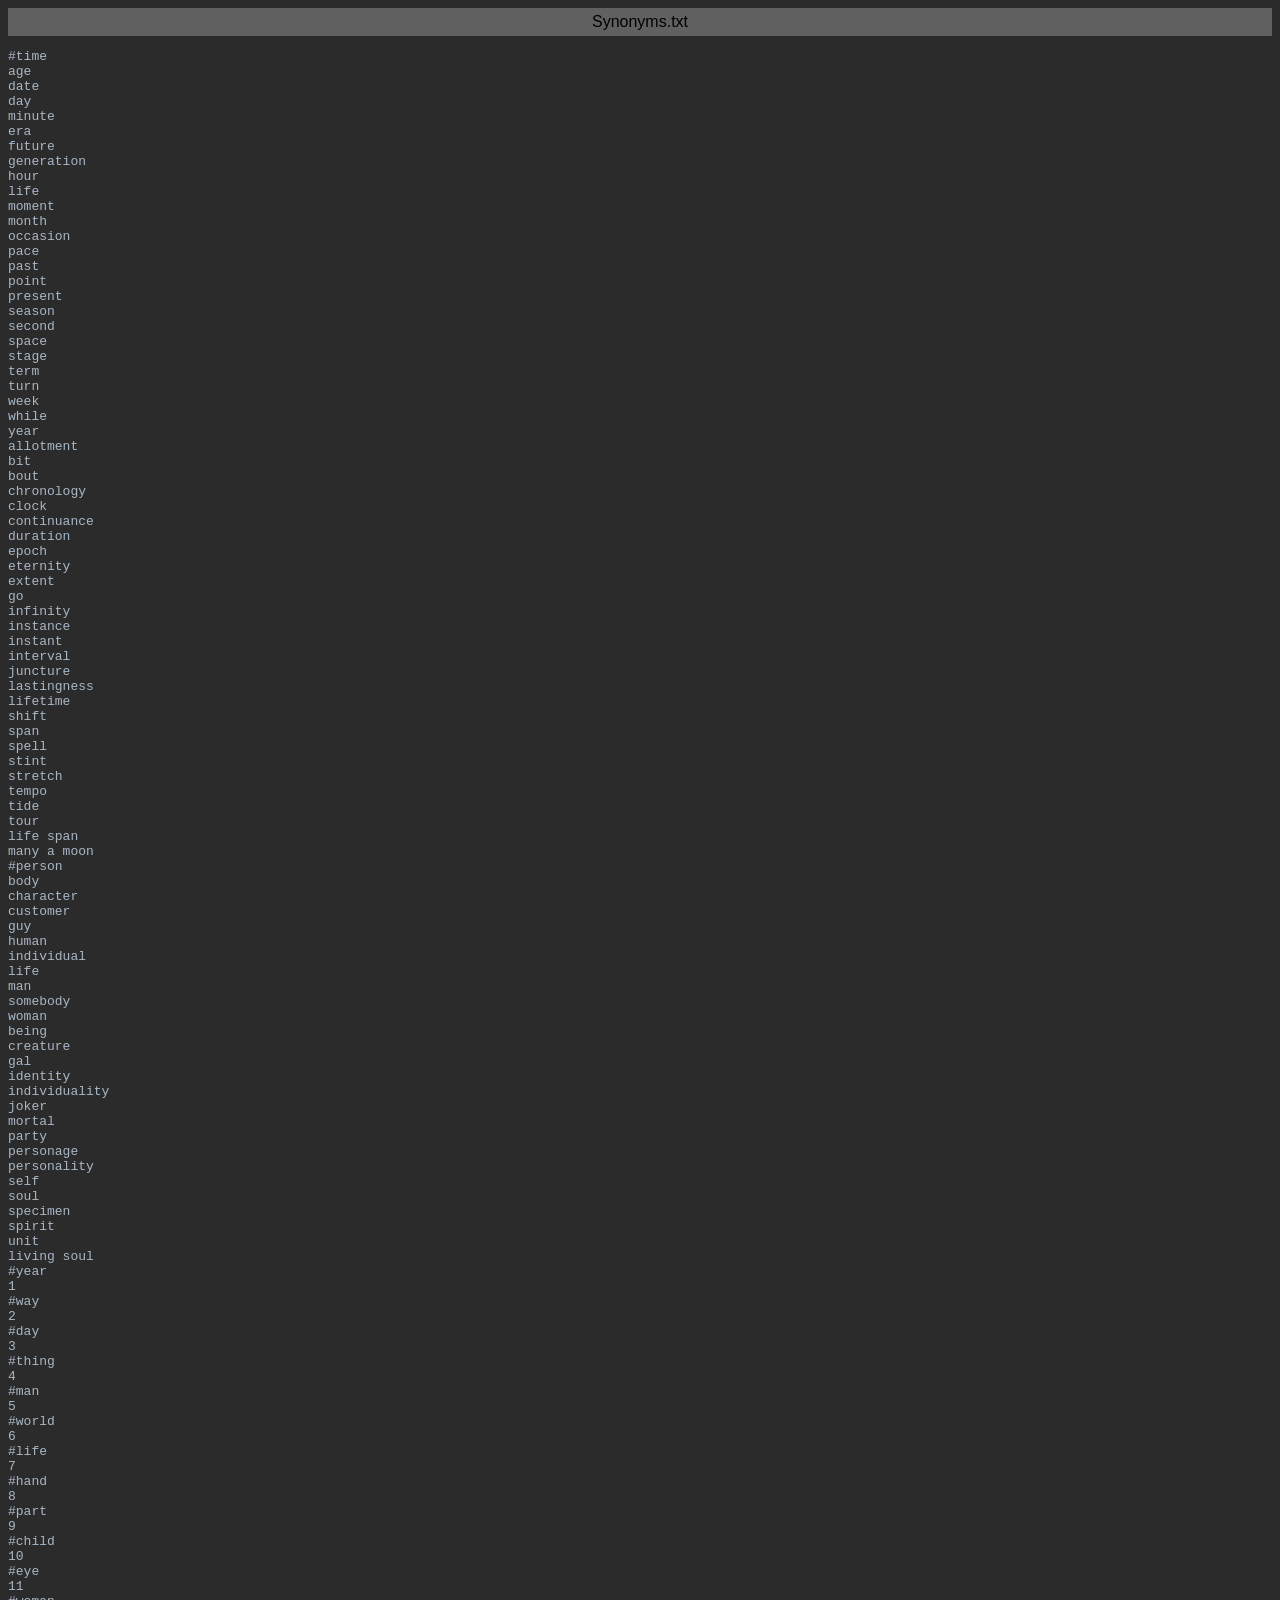
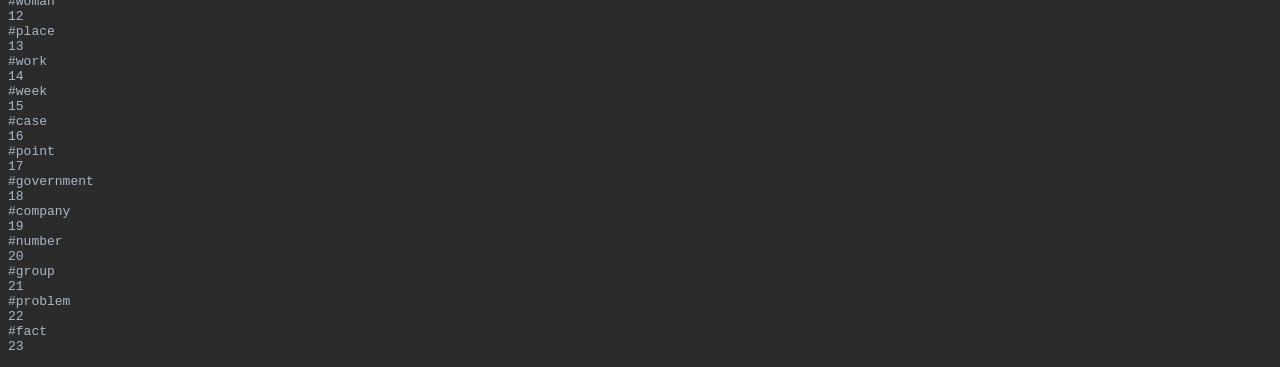
<file: Words and Swords/exportToHTML/Synonyms.txt.html>
<html>
<head>
<title>Synonyms.txt</title>
<meta http-equiv="Content-Type" content="text/html; charset=utf-8">
<style type="text/css">
.s0 { color: #a9b7c6;}
</style>
</head>
<body bgcolor="#2b2b2b">
<table CELLSPACING=0 CELLPADDING=5 COLS=1 WIDTH="100%" BGCOLOR="#606060" >
<tr><td><center>
<font face="Arial, Helvetica" color="#000000">
Synonyms.txt</font>
</center></td></tr></table>
<pre><span class="s0">#time</span>
<span class="s0">age</span>
<span class="s0">date</span>
<span class="s0">day</span>
<span class="s0">minute</span>
<span class="s0">era</span>
<span class="s0">future</span>
<span class="s0">generation</span>
<span class="s0">hour</span>
<span class="s0">life</span>
<span class="s0">moment</span>
<span class="s0">month</span>
<span class="s0">occasion</span>
<span class="s0">pace</span>
<span class="s0">past</span>
<span class="s0">point</span>
<span class="s0">present</span>
<span class="s0">season</span>
<span class="s0">second</span>
<span class="s0">space</span>
<span class="s0">stage</span>
<span class="s0">term</span>
<span class="s0">turn</span>
<span class="s0">week</span>
<span class="s0">while</span>
<span class="s0">year</span>
<span class="s0">allotment</span>
<span class="s0">bit</span>
<span class="s0">bout</span>
<span class="s0">chronology</span>
<span class="s0">clock</span>
<span class="s0">continuance</span>
<span class="s0">duration</span>
<span class="s0">epoch</span>
<span class="s0">eternity</span>
<span class="s0">extent</span>
<span class="s0">go</span>
<span class="s0">infinity</span>
<span class="s0">instance</span>
<span class="s0">instant</span>
<span class="s0">interval</span>
<span class="s0">juncture</span>
<span class="s0">lastingness</span>
<span class="s0">lifetime</span>
<span class="s0">shift</span>
<span class="s0">span</span>
<span class="s0">spell</span>
<span class="s0">stint</span>
<span class="s0">stretch</span>
<span class="s0">tempo</span>
<span class="s0">tide</span>
<span class="s0">tour</span>
<span class="s0">life span</span>
<span class="s0">many a moon</span>
<span class="s0">#person</span>
<span class="s0">body</span>
<span class="s0">character</span>
<span class="s0">customer</span>
<span class="s0">guy</span>
<span class="s0">human</span>
<span class="s0">individual</span>
<span class="s0">life</span>
<span class="s0">man</span>
<span class="s0">somebody</span>
<span class="s0">woman</span>
<span class="s0">being</span>
<span class="s0">creature</span>
<span class="s0">gal</span>
<span class="s0">identity</span>
<span class="s0">individuality</span>
<span class="s0">joker</span>
<span class="s0">mortal</span>
<span class="s0">party</span>
<span class="s0">personage</span>
<span class="s0">personality</span>
<span class="s0">self</span>
<span class="s0">soul</span>
<span class="s0">specimen</span>
<span class="s0">spirit</span>
<span class="s0">unit</span>
<span class="s0">living soul</span>
<span class="s0">#year</span>
<span class="s0">1</span>
<span class="s0">#way</span>
<span class="s0">2</span>
<span class="s0">#day</span>
<span class="s0">3</span>
<span class="s0">#thing</span>
<span class="s0">4</span>
<span class="s0">#man</span>
<span class="s0">5</span>
<span class="s0">#world</span>
<span class="s0">6</span>
<span class="s0">#life</span>
<span class="s0">7</span>
<span class="s0">#hand</span>
<span class="s0">8</span>
<span class="s0">#part</span>
<span class="s0">9</span>
<span class="s0">#child</span>
<span class="s0">10</span>
<span class="s0">#eye</span>
<span class="s0">11</span>
<span class="s0">#woman</span>
<span class="s0">12</span>
<span class="s0">#place</span>
<span class="s0">13</span>
<span class="s0">#work</span>
<span class="s0">14</span>
<span class="s0">#week</span>
<span class="s0">15</span>
<span class="s0">#case</span>
<span class="s0">16</span>
<span class="s0">#point</span>
<span class="s0">17</span>
<span class="s0">#government</span>
<span class="s0">18</span>
<span class="s0">#company</span>
<span class="s0">19</span>
<span class="s0">#number</span>
<span class="s0">20</span>
<span class="s0">#group</span>
<span class="s0">21</span>
<span class="s0">#problem</span>
<span class="s0">22</span>
<span class="s0">#fact</span>
<span class="s0">23</span></pre>
</body>
</html>
</file>
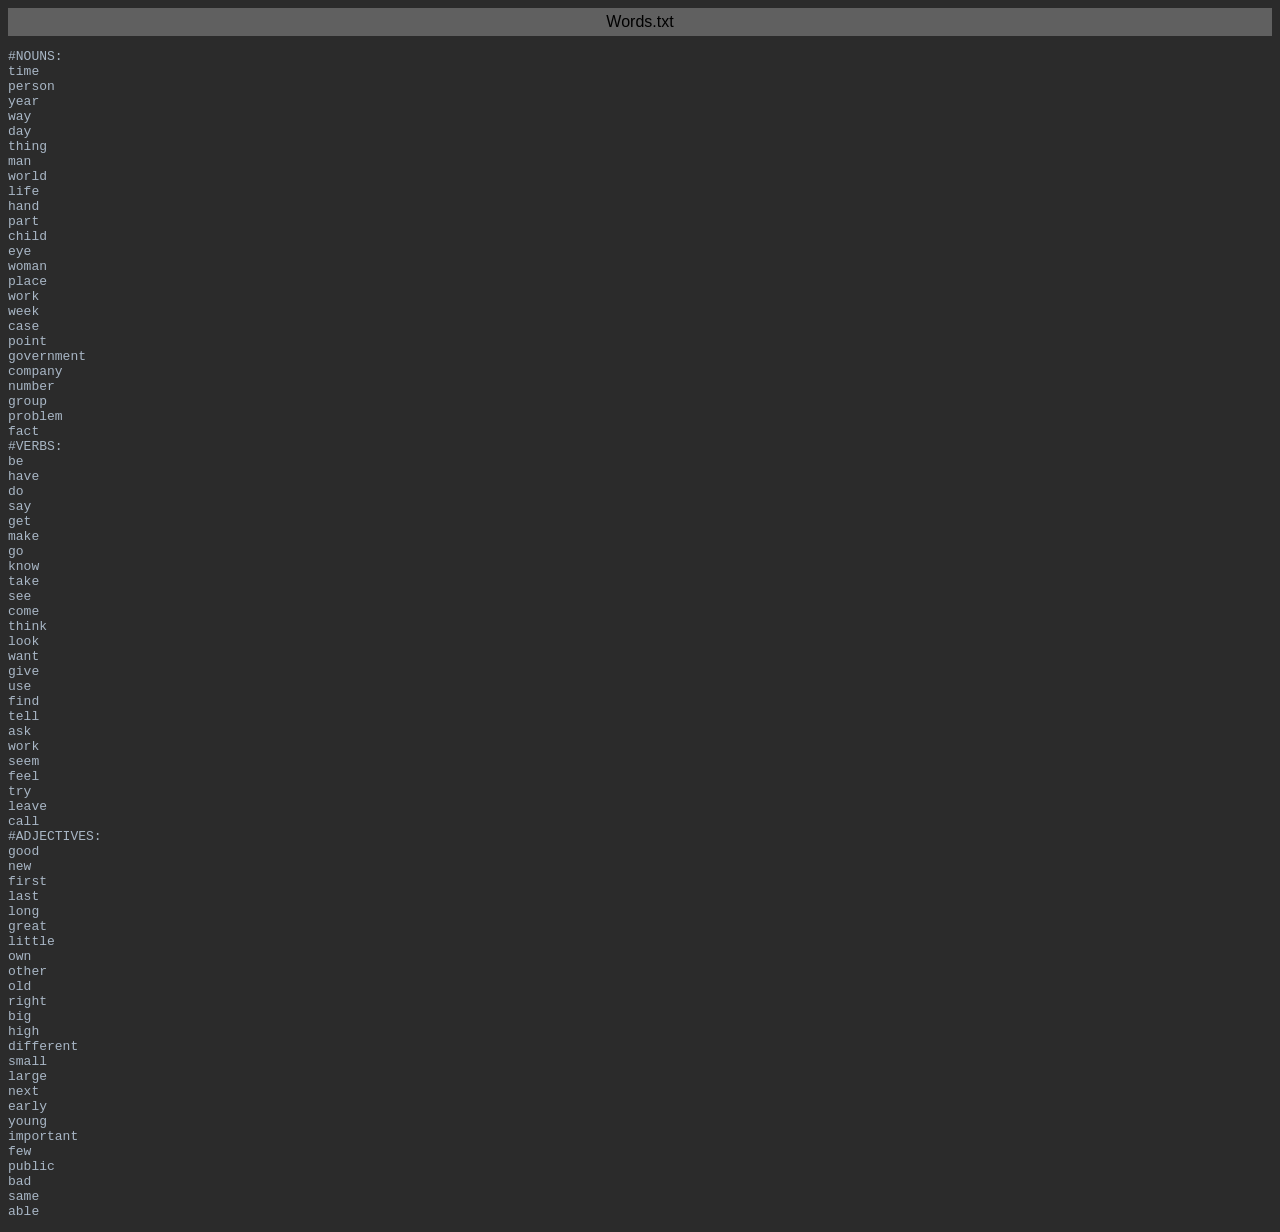
<file: Words and Swords/exportToHTML/Words.txt.html>
<html>
<head>
<title>Words.txt</title>
<meta http-equiv="Content-Type" content="text/html; charset=utf-8">
<style type="text/css">
.s0 { color: #a9b7c6;}
</style>
</head>
<body bgcolor="#2b2b2b">
<table CELLSPACING=0 CELLPADDING=5 COLS=1 WIDTH="100%" BGCOLOR="#606060" >
<tr><td><center>
<font face="Arial, Helvetica" color="#000000">
Words.txt</font>
</center></td></tr></table>
<pre><span class="s0">#NOUNS:</span>
<span class="s0">time</span>
<span class="s0">person</span>
<span class="s0">year</span>
<span class="s0">way</span>
<span class="s0">day</span>
<span class="s0">thing</span>
<span class="s0">man</span>
<span class="s0">world</span>
<span class="s0">life</span>
<span class="s0">hand</span>
<span class="s0">part</span>
<span class="s0">child</span>
<span class="s0">eye</span>
<span class="s0">woman</span>
<span class="s0">place</span>
<span class="s0">work</span>
<span class="s0">week</span>
<span class="s0">case</span>
<span class="s0">point</span>
<span class="s0">government</span>
<span class="s0">company</span>
<span class="s0">number</span>
<span class="s0">group</span>
<span class="s0">problem</span>
<span class="s0">fact</span>
<span class="s0">#VERBS:</span>
<span class="s0">be</span>
<span class="s0">have</span>
<span class="s0">do</span>
<span class="s0">say</span>
<span class="s0">get</span>
<span class="s0">make</span>
<span class="s0">go</span>
<span class="s0">know</span>
<span class="s0">take</span>
<span class="s0">see</span>
<span class="s0">come</span>
<span class="s0">think</span>
<span class="s0">look</span>
<span class="s0">want</span>
<span class="s0">give</span>
<span class="s0">use</span>
<span class="s0">find</span>
<span class="s0">tell</span>
<span class="s0">ask</span>
<span class="s0">work</span>
<span class="s0">seem</span>
<span class="s0">feel</span>
<span class="s0">try</span>
<span class="s0">leave</span>
<span class="s0">call</span>
<span class="s0">#ADJECTIVES:</span>
<span class="s0">good</span>
<span class="s0">new</span>
<span class="s0">first</span>
<span class="s0">last</span>
<span class="s0">long</span>
<span class="s0">great</span>
<span class="s0">little</span>
<span class="s0">own</span>
<span class="s0">other</span>
<span class="s0">old</span>
<span class="s0">right</span>
<span class="s0">big</span>
<span class="s0">high</span>
<span class="s0">different</span>
<span class="s0">small</span>
<span class="s0">large</span>
<span class="s0">next</span>
<span class="s0">early</span>
<span class="s0">young</span>
<span class="s0">important</span>
<span class="s0">few</span>
<span class="s0">public</span>
<span class="s0">bad</span>
<span class="s0">same</span>
<span class="s0">able</span></pre>
</body>
</html>
</file>
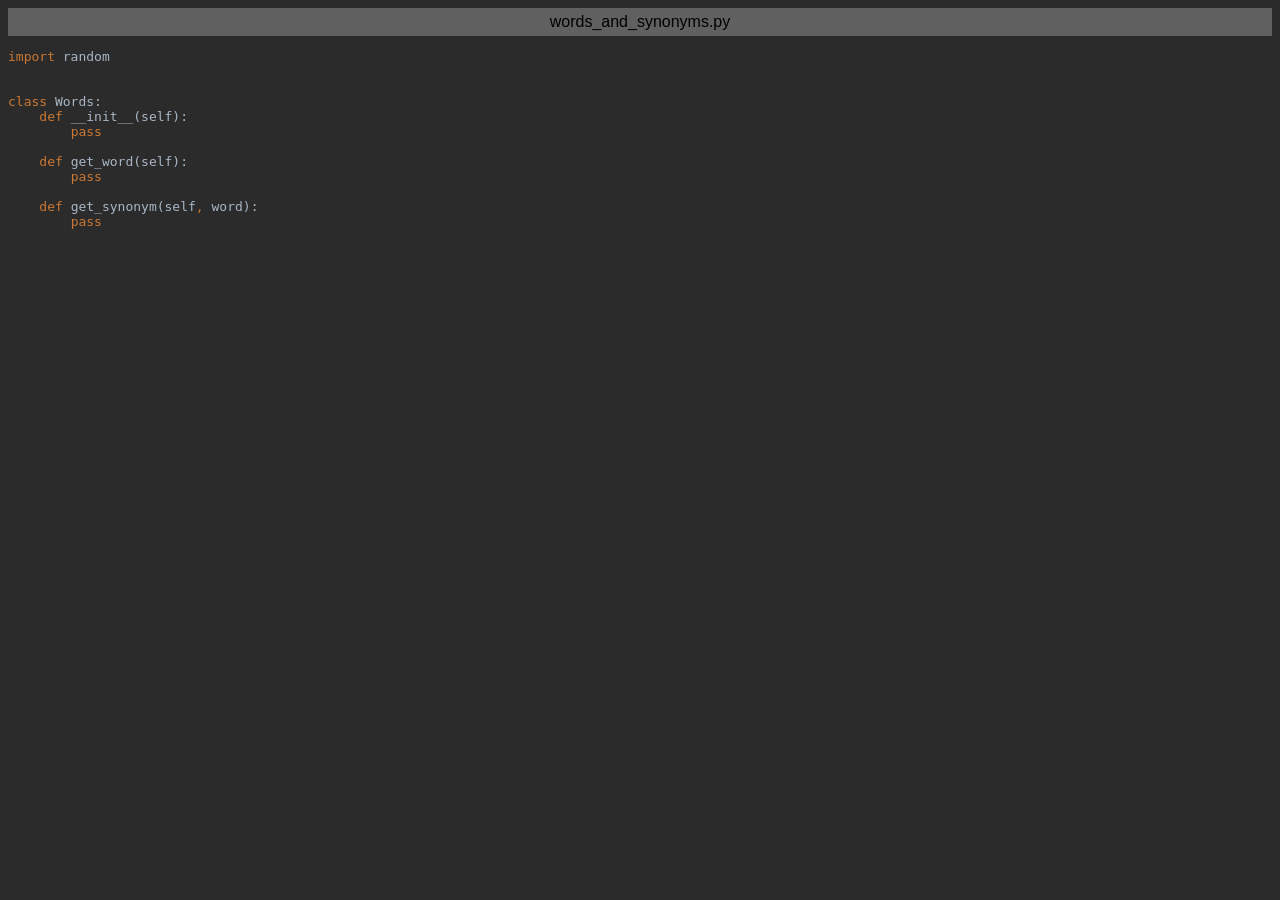
<file: Words and Swords/exportToHTML/words_and_synonyms.py.html>
<html>
<head>
<title>words_and_synonyms.py</title>
<meta http-equiv="Content-Type" content="text/html; charset=utf-8">
<style type="text/css">
.s0 { color: #cc7832;}
.s1 { color: #a9b7c6;}
</style>
</head>
<body bgcolor="#2b2b2b">
<table CELLSPACING=0 CELLPADDING=5 COLS=1 WIDTH="100%" BGCOLOR="#606060" >
<tr><td><center>
<font face="Arial, Helvetica" color="#000000">
words_and_synonyms.py</font>
</center></td></tr></table>
<pre><span class="s0">import </span><span class="s1">random</span>


<span class="s0">class </span><span class="s1">Words:</span>
    <span class="s0">def </span><span class="s1">__init__(self):</span>
        <span class="s0">pass</span>

    <span class="s0">def </span><span class="s1">get_word(self):</span>
        <span class="s0">pass</span>

    <span class="s0">def </span><span class="s1">get_synonym(self</span><span class="s0">, </span><span class="s1">word):</span>
        <span class="s0">pass</span>



</pre>
</body>
</html>
</file>
